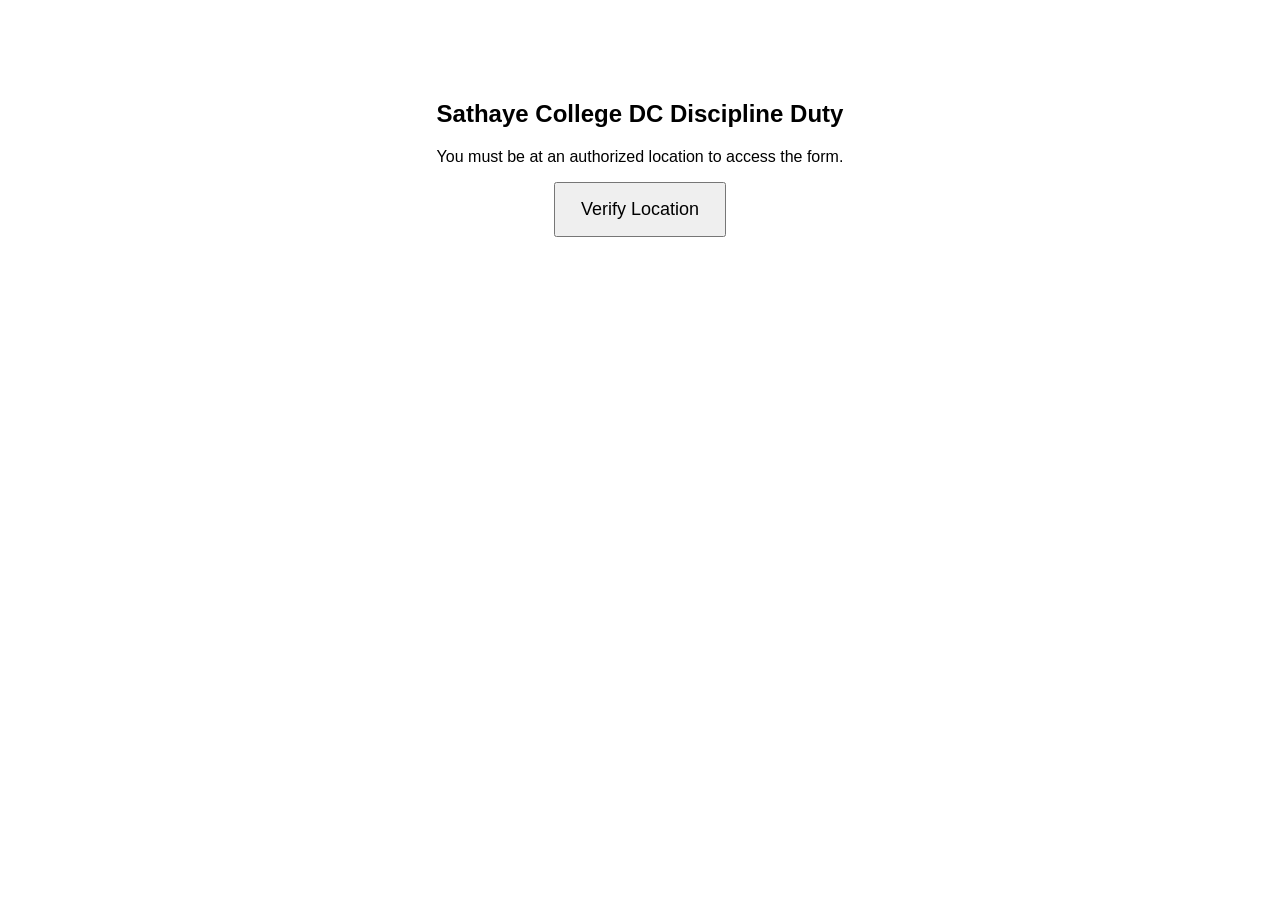
<file: 1.html>
<!-- <!DOCTYPE html>
<html>

<head>

    <meta charset="UTF-8">

    <meta name="viewport" content="width=device-width, initial-scale=1.0">

    <title>Location Verification</title>

    <style>

        body {
            font-family: Arial, sans-serif;
            text-align: center;
            margin-top: 100px;
        }

        h2 {
            margin-bottom: 15px;
        }

        button {
            padding: 15px 25px;
            font-size: 18px;
            cursor: pointer;
        }

        #status {
            margin-top: 25px;
            font-size: 20px;
            line-height: 1.5;
        }

    </style>

</head>


<body>

    <h2>Sathaye College DC Discipline Duty</h2>

    <p>
        Click below to verify your location.
    </p>


    <button onclick="checkLocation()">
        Verify Location
    </button>


    <p id="status"></p>


    <script>


        // ==========================================
        // 4 ALLOWED LOCATIONS
        // ==========================================

        const locations = [

            {
                name: "IT - DEPARTMENT",
                // lat: 19.121896,
                // lon: 72.854638
            },

            {
                name: "BMM - DEPARTMENT",
                // 19.099149,72.850878
                // lat: 19.099149,
                // lon: 72.850878
            },

            {
                name: "BMS - DEPARTMENT",
                // 19.099518,72.850129
                // lat: 19.123000,
                // lon: 72.856000
            },

            {
                name: "EXAMINATION - DEPARTMENT",
                //  19.099065,72.849908
                lat: 19.123500,
                lon: 72.857000
            }

        ];


        // ==========================================
        // RADIUS
        // ==========================================

        const radius = 100;


        // ==========================================
        // GOOGLE FORM
        // ==========================================

        const googleForm =
            "https://forms.gle/DjAQpUbUgoaUxpVS6";


        // ==========================================
        // DISTANCE FUNCTION
        // ==========================================

        function distance(lat1, lon1, lat2, lon2) {

            const R = 6371000;


            const dLat =
                (lat2 - lat1) * Math.PI / 180;


            const dLon =
                (lon2 - lon1) * Math.PI / 180;


            const a =
                Math.sin(dLat / 2) ** 2 +

                Math.cos(lat1 * Math.PI / 180) *

                Math.cos(lat2 * Math.PI / 180) *

                Math.sin(dLon / 2) ** 2;


            const c =
                2 * Math.atan2(
                    Math.sqrt(a),
                    Math.sqrt(1 - a)
                );


            return R * c;

        }


        // ==========================================
        // CHECK LOCATION
        // ==========================================

        function checkLocation() {


            const status =
                document.getElementById("status");


            status.innerHTML =
                "📍 Checking your location...";


            // Check browser support

            if (!navigator.geolocation) {

                status.innerHTML =
                    "❌ Your browser does not support location.";

                return;

            }


            // Get user's location

            navigator.geolocation.getCurrentPosition(

                function(position) {


                    // ==================================
                    // USER LOCATION
                    // ==================================

                    const userLat =
                        position.coords.latitude;


                    const userLon =
                        position.coords.longitude;


                    const accuracy =
                        position.coords.accuracy;


                    console.log(
                        "User Latitude:",
                        userLat
                    );


                    console.log(
                        "User Longitude:",
                        userLon
                    );


                    console.log(
                        "GPS Accuracy:",
                        accuracy
                    );


                    // ==================================
                    // CHECK ALL 4 LOCATIONS
                    // ==================================

                    let verified = false;

                    let verifiedLocation = "";

                    let nearestDistance = Infinity;


                    for (let location of locations) {


                        const d =
                            distance(
                                userLat,
                                userLon,
                                location.lat,
                                location.lon
                            );


                        console.log(
                            location.name +
                            " Distance:",
                            Math.round(d) +
                            " meters"
                        );


                        // Find nearest location

                        if (d < nearestDistance) {

                            nearestDistance = d;

                        }


                        // Check allowed radius

                        if (d <= radius) {

                            verified = true;

                            verifiedLocation =
                                location.name;

                            break;

                        }

                    }


                    // ==================================
                    // VERIFIED
                    // ==================================

                    if (verified) {


                        status.innerHTML =
                            "✅ Location Verified!<br>" +

                            "Location: " +
                            verifiedLocation +
                            "<br>" +

                            "Opening Form...";


                        console.log(
                            "Verified at:",
                            verifiedLocation
                        );


                        // Open Google Form

                        setTimeout(function() {

                            window.location.href =
                                googleForm;

                        }, 1000);


                    }


                    // ==================================
                    // ACCESS DENIED
                    // ==================================

                    else {


                        status.innerHTML =
                            "❌ Access Denied!<br><br>" +

                            "You are outside the allowed locations.<br>" +

                            "Nearest distance: " +
                            Math.round(nearestDistance) +
                            " meters";


                    }

                },


                // ======================================
                // LOCATION ERROR
                // ======================================

                function(error) {


                    if (error.code === 1) {

                        status.innerHTML =
                            "❌ Location permission denied.<br>" +
                            "Please allow location access.";

                    }


                    else if (error.code === 2) {

                        status.innerHTML =
                            "❌ Location unavailable.<br>" +
                            "Please turn on GPS.";

                    }


                    else if (error.code === 3) {

                        status.innerHTML =
                            "❌ Location request timed out.<br>" +
                            "Please try again.";

                    }


                    else {

                        status.innerHTML =
                            "❌ Unable to get your location.";

                    }

                },


                // ======================================
                // GPS SETTINGS
                // ======================================

                {

                    enableHighAccuracy: true,

                    timeout: 15000,

                    maximumAge: 0

                }

            );

        }

    </script>

</body>

</html> -->





<!DOCTYPE html>
<html>

<head>
    <meta charset="UTF-8">
    <meta name="viewport" content="width=device-width, initial-scale=1.0">

    <title>Location Verification</title>

    <style>
        body {
            font-family: Arial, sans-serif;
            text-align: center;
            margin-top: 100px;
        }

        button {
            padding: 15px 25px;
            font-size: 18px;
            cursor: pointer;
        }

        #status {
            margin-top: 25px;
            font-size: 20px;
            line-height: 1.5;
        }
    </style>
</head>

<body>

    <h2>Sathaye College DC Discipline Duty</h2>

    <p>
        You must be at an authorized location to access the form.
    </p>

    <button onclick="checkLocation()">
        Verify Location
    </button>

    <p id="status"></p>


    <script>

        // ==========================================
        // 4 AUTHORIZED LOCATIONS
        // ==========================================

        const locations = [

            {

        //         19.099286;
        //          72.850395;
                name: "",
                lat: 19.099286,
                lon: 72.850395
            },

            {
                name: "",
                lat: 19.099149,
                lon: 72.850878
            },

            {
                name: "",
                lat: 19.099518,
                lon: 72.850129
            },

            {
                name: "",
                lat: 19.099065,
                lon: 72.849908
            }

        ];


        // ==========================================
        // ALLOWED RADIUS
        // ==========================================

        const radius = 20;


        // ==========================================
        // GOOGLE FORM
        // ==========================================

        const googleForm =
            "https://forms.gle/bb1wNrbVVDzdqDiN6";


        // ==========================================
        // DISTANCE CALCULATION
        // ==========================================

        function distance(lat1, lon1, lat2, lon2) {

            const R = 6371000;

            const dLat =
                (lat2 - lat1) * Math.PI / 180;

            const dLon =
                (lon2 - lon1) * Math.PI / 180;

            const a =
                Math.sin(dLat / 2) ** 2 +

                Math.cos(lat1 * Math.PI / 180) *
                Math.cos(lat2 * Math.PI / 180) *

                Math.sin(dLon / 2) ** 2;

            const c =
                2 * Math.atan2(
                    Math.sqrt(a),
                    Math.sqrt(1 - a)
                );

            return R * c;
        }


        // ==========================================
        // VERIFY LOCATION
        // ==========================================

        function checkLocation() {

            const status =
                document.getElementById("status");

            status.innerHTML =
                "📍 Checking your location...";


            if (!navigator.geolocation) {

                status.innerHTML =
                    "❌ Location is not supported by this browser.";

                return;
            }


            navigator.geolocation.getCurrentPosition(

                function(position) {

                    const userLat =
                        position.coords.latitude;

                    const userLon =
                        position.coords.longitude;

                    const accuracy =
                        position.coords.accuracy;


                    let verified = false;
                    let verifiedLocation = "";
                    let nearestDistance = Infinity;


                    // ==================================
                    // CHECK ALL 4 LOCATIONS
                    // ==================================

                    for (const location of locations) {

                        const d =
                            distance(
                                userLat,
                                userLon,
                                location.lat,
                                location.lon
                            );


                        console.log(
                            location.name +
                            " = " +
                            Math.round(d) +
                            " meters"
                        );


                        if (d < nearestDistance) {

                            nearestDistance = d;

                        }


                        if (d <= radius) {

                            verified = true;

                            verifiedLocation =
                                location.name;

                            break;
                        }

                    }


                    // ==================================
                    // VERIFIED
                    // ==================================

                    if (verified) {

                        status.innerHTML =
                            "✅ Location Verified!<br>" +
                            "Authorized Location " +
                            verifiedLocation +
                            "<br>" +
                            "Opening Form...";


                        setTimeout(function() {

                            window.location.href =
                                googleForm;

                        }, 1000);

                    }


                    // ==================================
                    // NOT VERIFIED
                    // ==================================

                    else {

                        status.innerHTML =
                            "❌ Access Denied!<br><br>" +
                            "You are not at an authorized location.";

                        console.log(
                            "Nearest location: " +
                            Math.round(nearestDistance) +
                            " meters"
                        );

                        console.log(
                            "GPS accuracy: " +
                            Math.round(accuracy) +
                            " meters"
                        );
                    }

                },


                // ==================================
                // LOCATION ERROR
                // ==================================

                function(error) {

                    if (error.code === 1) {

                        status.innerHTML =
                            "❌ Location permission denied.<br>" +
                            "Please allow location access.";

                    }

                    else if (error.code === 2) {

                        status.innerHTML =
                            "❌ Location unavailable.<br>" +
                            "Please turn on GPS.";

                    }

                    else if (error.code === 3) {

                        status.innerHTML =
                            "❌ Location request timed out.<br>" +
                            "Please try again.";

                    }

                    else {

                        status.innerHTML =
                            "❌ Unable to get your location.";

                    }

                },


                {
                    enableHighAccuracy: true,
                    timeout: 15000,
                    maximumAge: 0
                }

            );
        }

    </script>

</body>

</html>
</file>
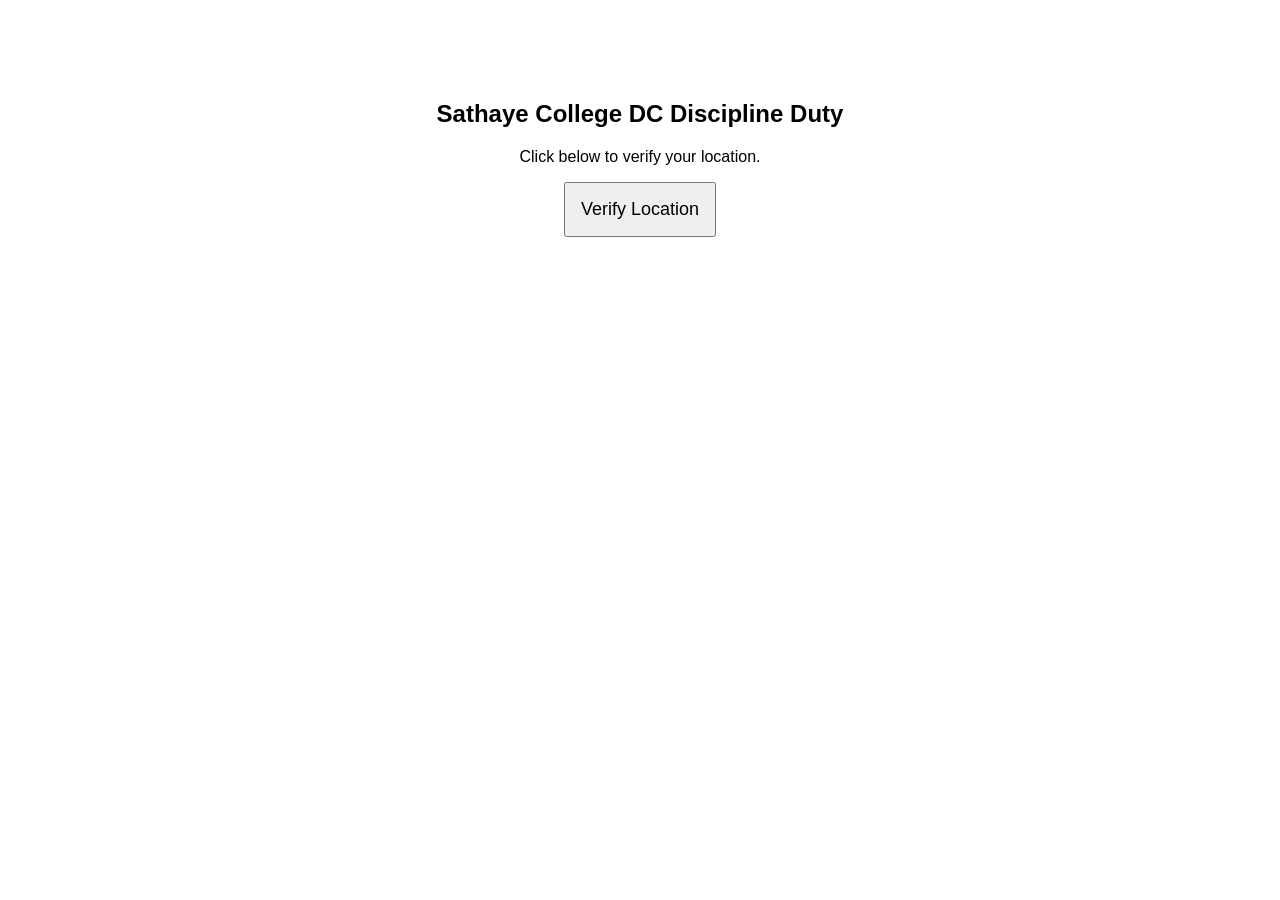
<file: location.html>
<!DOCTYPE html>
<html>

<head>
    <meta charset="UTF-8">

    <title>Location Verification</title>

    <style>
        body {
            font-family: Arial;
            text-align: center;
            margin-top: 100px;
        }

        button {
            padding: 15px;
            font-size: 18px;
        }

        #status {
            margin-top: 20px;
            font-size: 20px;
        }
    </style>

</head>

<body>

    <h2>Sathaye College DC Discipline Duty</h2>

    <p>Click below to verify your location.</p>

    <button onclick="checkLocation()">
        Verify Location
    </button>

    <p id="status"></p>

    <script>

        // const allowedLat = 21.2350263;
        // const allowedLon = 72.818565;

        const allowedLat = 19.121896;
        const allowedLon = 72.854638;
        const radius = 100;

        const googleForm =
            "https://forms.gle/DjAQpUbUgoaUxpVS6";

        function distance(lat1, lon1, lat2, lon2) {

            const R = 6371000;

            const dLat = (lat2 - lat1) * Math.PI / 180;
            const dLon = (lon2 - lon1) * Math.PI / 180;

            const a =
                Math.sin(dLat / 2) ** 2 +
                Math.cos(lat1 * Math.PI / 180) *
                Math.cos(lat2 * Math.PI / 180) *
                Math.sin(dLon / 2) ** 2;

            const c = 2 * Math.atan2(Math.sqrt(a), Math.sqrt(1 - a));

            return R * c;

        }

        function checkLocation() {

            navigator.geolocation.getCurrentPosition(

                function (position) {

                    const userLat = position.coords.latitude;
                    const userLon = position.coords.longitude;

                    const d = distance(userLat, userLon, allowedLat, allowedLon);

                    if (d <= radius) {

                        document.getElementById("status").innerHTML = "Verified! Redirecting...";

                        window.location.href = googleForm;

                    }
                    else {

                        document.getElementById("status").innerHTML = "Access denied. You are outside campus.";

                    }

                },

                function () {

                    document.getElementById("status").innerHTML = "Please enable location.";

                }

            );

        }

    </script>

</body>

</html>
</file>
